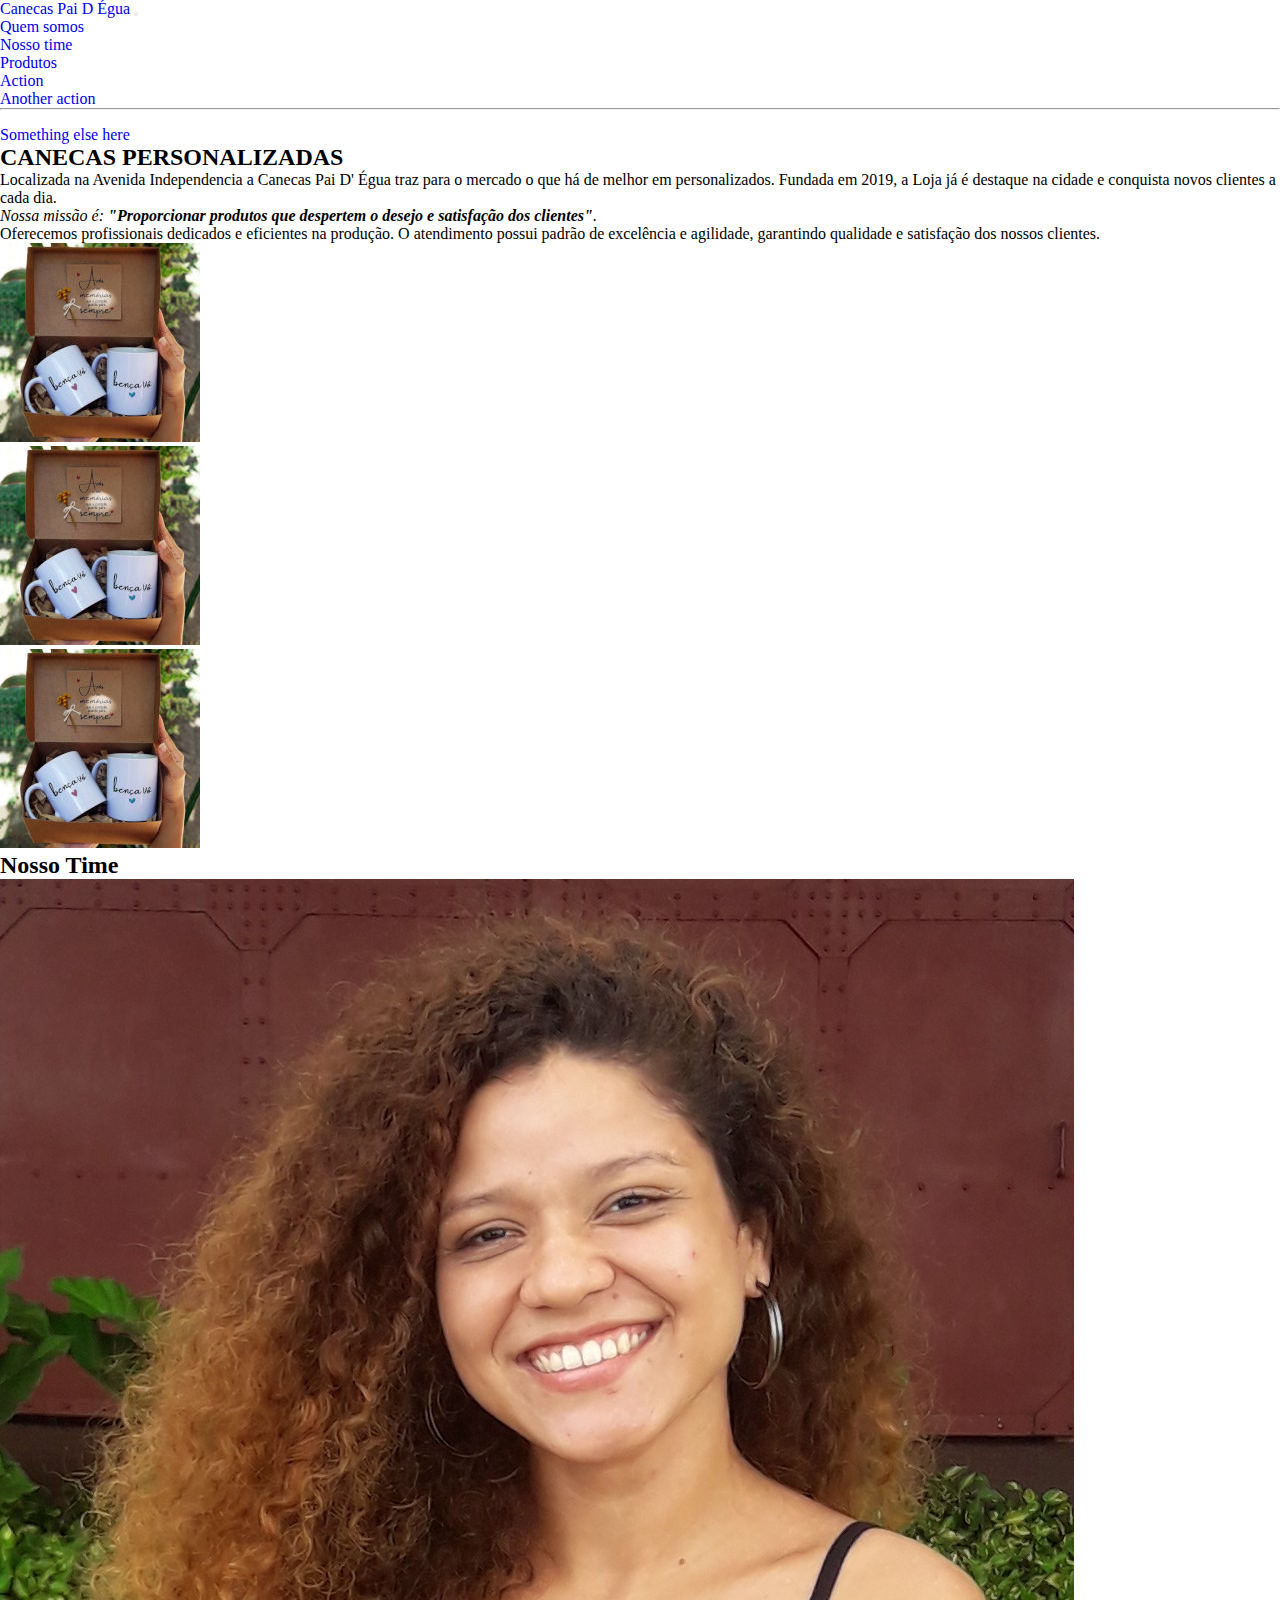
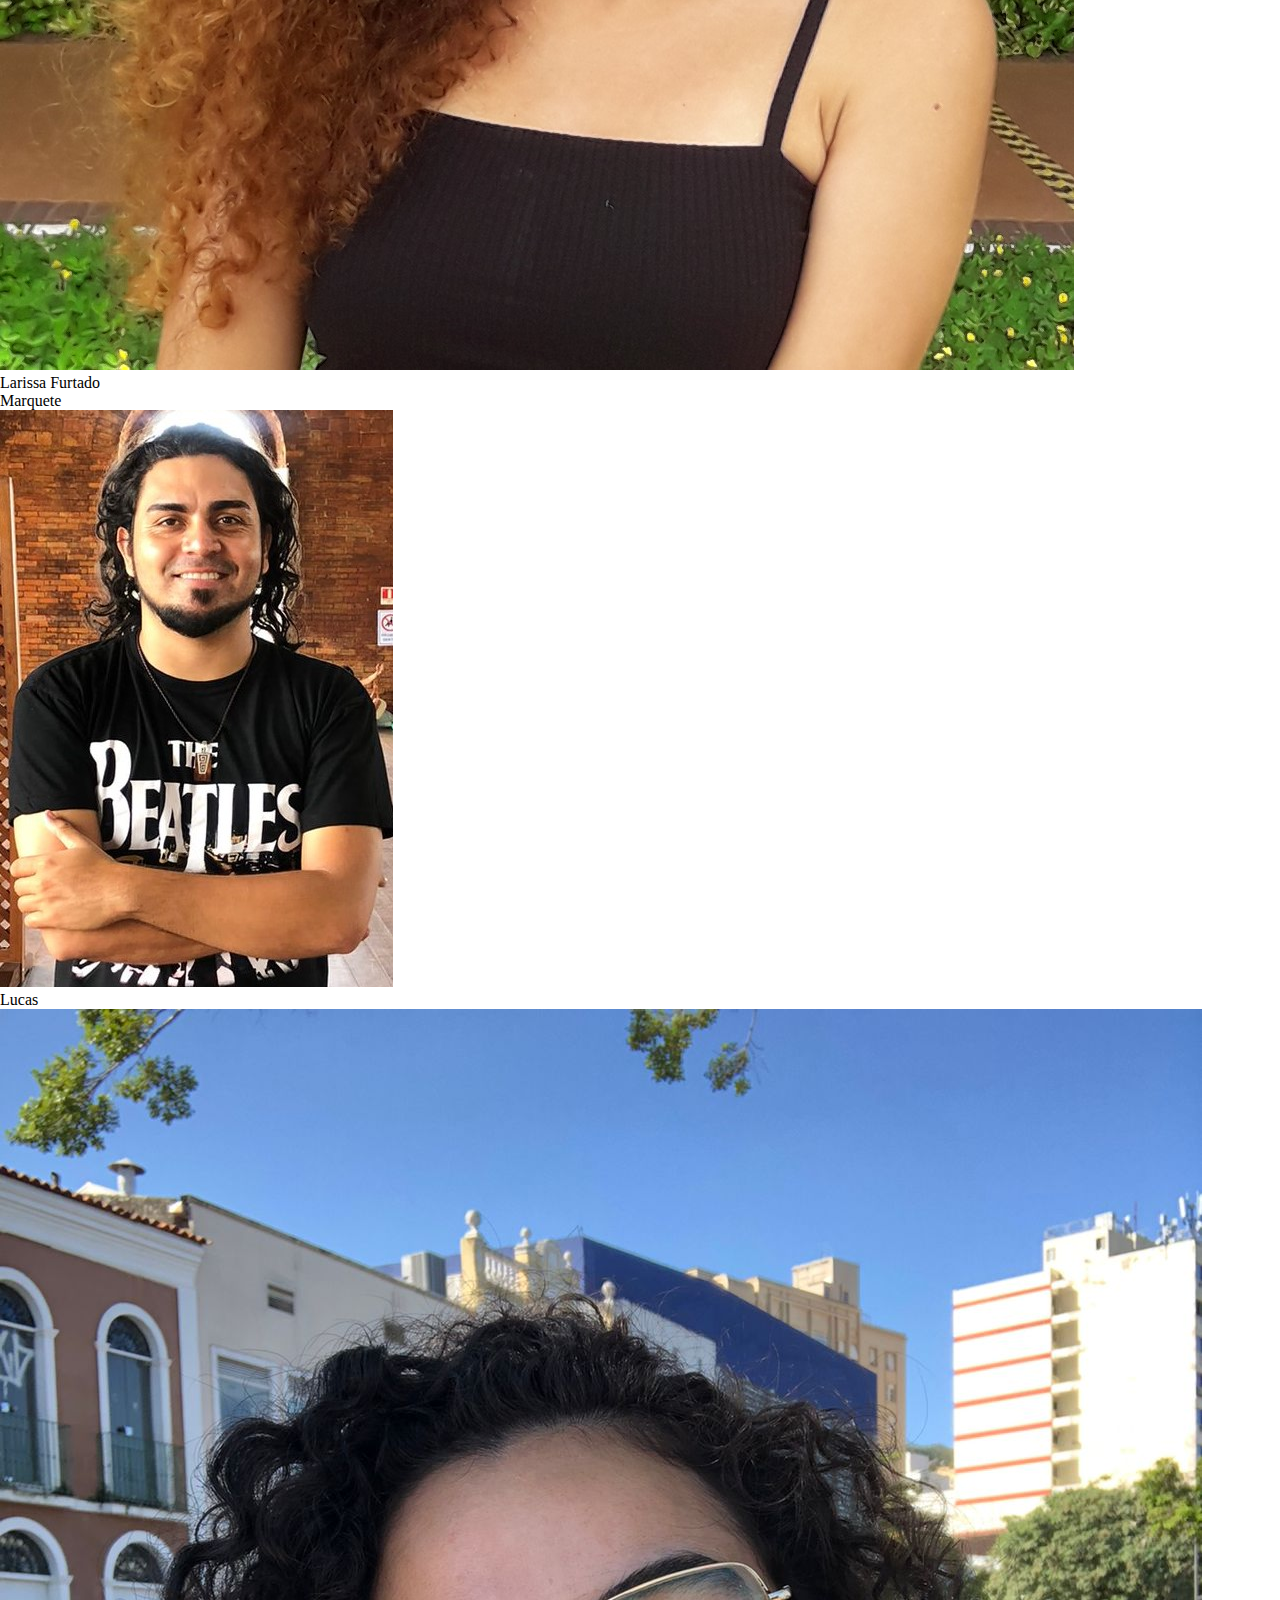
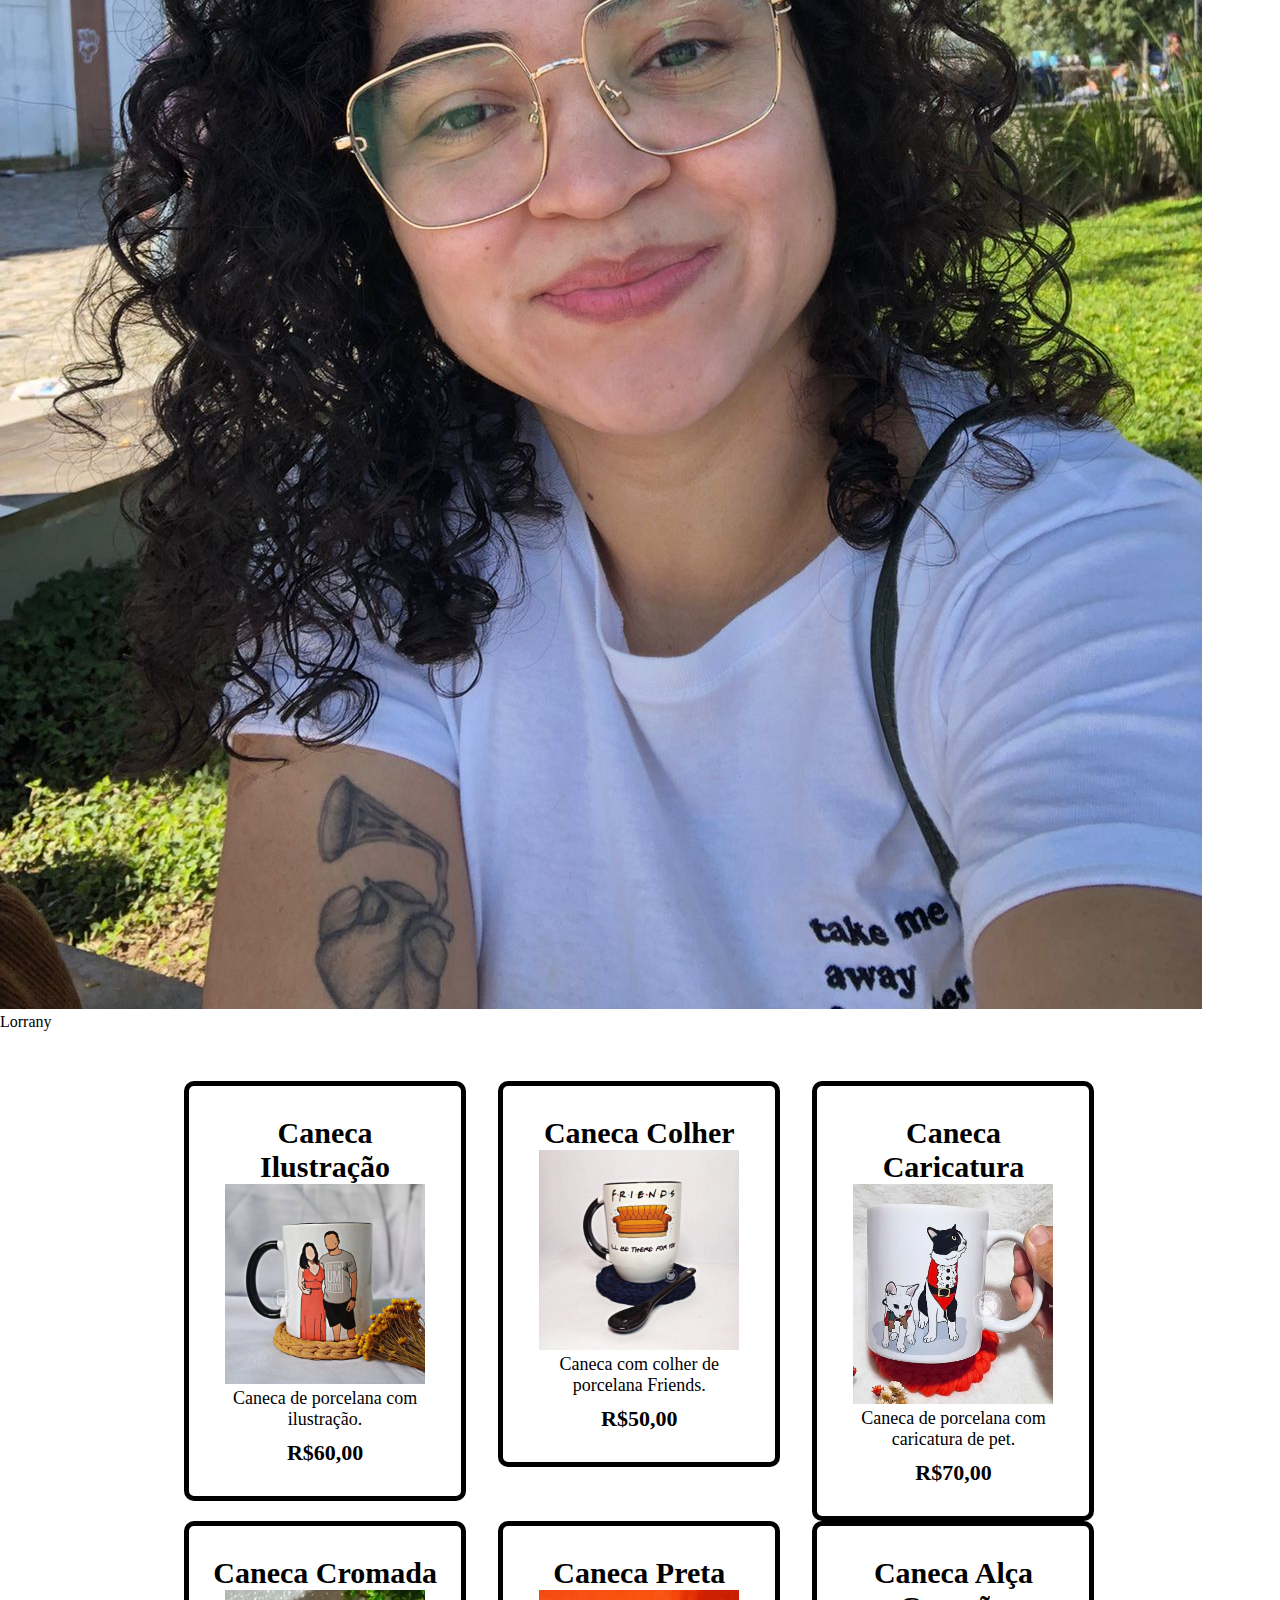
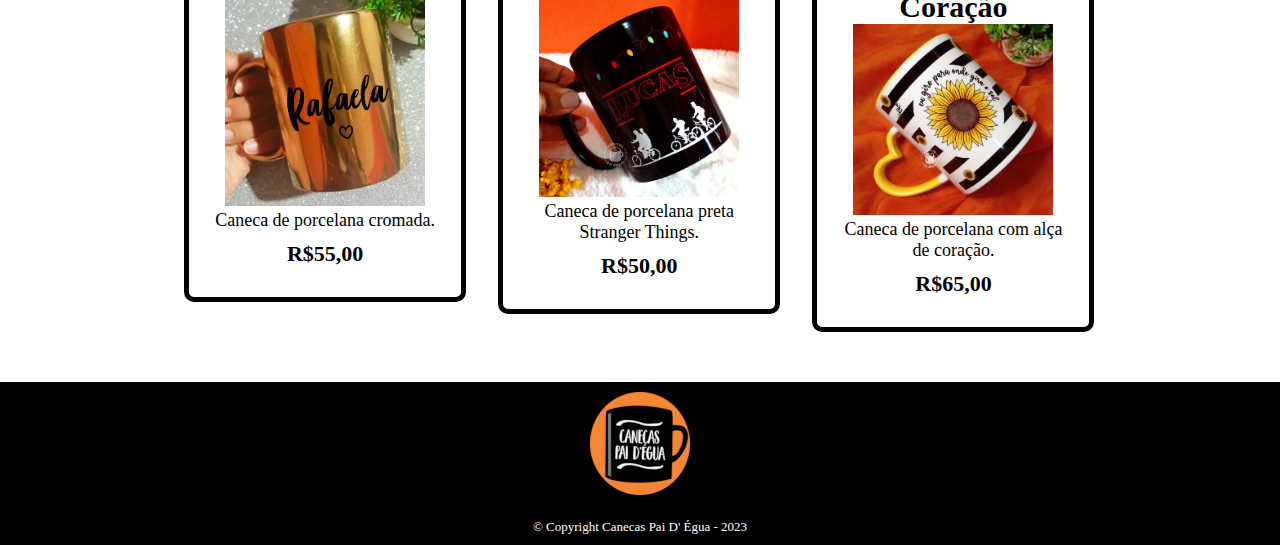
<file: index.html>
<!DOCTYPE html>
<html lang="Pt-Br">
    <head>
        <meta charset="UTF-8">
        <meta name="viewport" contente>
        <title>Canecas Pai D' Égua</title>
        <link href="https://cdn.jsdelivr.net/npm/bootstrap@5.3.1/dist/css/bootstrap.min.css" rel="stylesheet" integrity="sha384-4bw+/aepP/YC94hEpVNVgiZdgIC5+VKNBQNGCHeKRQN+PtmoHDEXuppvnDJzQIu9" crossorigin="anonymous">
        <link rel="stylesheet" type="text/css" href="style.css">
    </head>
    <body>
        <header class="container-fluid p-2 bg-black text-center">
            <nav class="navbar navbar-expand-lg bg-black">
                <div class="container-fluid">
                  <a class="navbar-brand text-white" href="#">Canecas Pai D Égua</a>
                  <button class="navbar-toggler" type="button" data-bs-toggle="collapse" data-bs-target="#navbarSupportedContent" aria-controls="navbarSupportedContent" aria-expanded="false" aria-label="Toggle navigation">
                    <span class="navbar-toggler-icon"></span>
                  </button>
                  <div class="collapse navbar-collapse justify-content-end" id="navbarSupportedContent">
                    <ul class="navbar-nav">
                      <li class="nav-item">
                        <a class="nav-link text-white" aria-current="page" href="#">Quem somos</a>
                      </li>
                      <li class="nav-item">
                        <a class="nav-link text-white" href="#">Nosso time</a>
                      </li>
                      <li class="nav-item dropdown">
                        <a class="nav-link dropdown-toggle text-white" href="#" role="button" data-bs-toggle="dropdown" aria-expanded="false">
                          Produtos
                        </a>
                        <ul class="dropdown-menu">
                          <li><a class="dropdown-item" href="#">Action</a></li>
                          <li><a class="dropdown-item" href="#">Another action</a></li>
                          <li><hr class="dropdown-divider"></li>
                          <li><a class="dropdown-item" href="#">Something else here</a></li>
                        </ul>
                      </li>
                    </ul>
                  </div>
                </div>
              </nav>
        </header>
        <section class="container-fluid bg-secondary-subtle text-center p-3">
            <h2>CANECAS PERSONALIZADAS</h2>
            <p class="paragrafo">Localizada na Avenida Independencia a Canecas Pai D' Égua traz para o mercado o que há de melhor em personalizados. Fundada em 2019, a Loja já é destaque na cidade e conquista novos clientes a cada dia.</p>
            <p class="paragrafo"><em> Nossa missão é: <strong>"Proporcionar produtos que despertem o desejo e satisfação dos clientes"</strong>.</em></p>
            <p class="paragrafo">Oferecemos profissionais dedicados e eficientes na produção. O atendimento possui padrão de excelência e agilidade, garantindo qualidade e satisfação dos nossos clientes.</p>
            <div class="row">
                <figure class="col text center">
                    <img  src="img/boxok.jpeg" alt="">
                </figure>
                <figure class="col text center">
                    <img  src="img/boxok.jpeg" alt="">
                </figure>
                <figure class="col text center">
                    <img  src="img/boxok.jpeg" alt="">
                </figure>
            </div> 
        </section>
        <section class="container-fluid bg-warning p-3">
            <h2 class="text-center">Nosso Time</h2>
            <div class="row">
                <figure class="col text-center">
                    <img src="img/larissa.jpg" alt="Foto da pessoa">
                    <figcaption>Larissa Furtado</figcaption>
                    <figcaption>Marquete</figcaption>
                </figure>
                <figure class="col text-center">
                    <img src="img/lucas.jpg" alt="Foto da pessoa responsável pelo designer">
                    <figcaption>Lucas</figcaption>
                </figure>
                <figure class="col text-center">
                    <img src="img/lorrany.jpg" alt="Foto da pessoa responsável pelo atendimento">
                    <figcaption>Lorrany</figcaption>
                </figure>
            </div>
            </section>
            <section class="container-fluid bg-secondary-subtle">
                    <ul class="produtos">
                        <li>
                            <h2>Caneca Ilustração</h2>
                            <img class="tamanho-imagem" src="img/canecaok.jpeg">
                            <p class="produto-descricao">Caneca de porcelana com ilustração.</p>
                            <p class="produto-preco">R$60,00</p>
                        </li>
                        <li>
                            <h2>Caneca Colher</h2>
                            <img class="tamanho-imagem" src="img/canecacolherok.jpeg">
                            <p class="produto-descricao">Caneca com colher de porcelana Friends.</p>
                            <p class="produto-preco">R$50,00</p>
                        </li>
                        <li>
                            <h2>Caneca Caricatura</h2>
                            <img class="tamanho-imagem" src="img/caneca caricatura.png">
                            <p class="produto-descricao">Caneca de porcelana com caricatura de pet.</p>
                            <p class="produto-preco">R$70,00</p>
                        </li>
                        <li>
                            <h2>Caneca Cromada</h2>
                            <img class="tamanho-imagem" src="img/caneca cromada.png">
                            <p class="produto-descricao">Caneca de porcelana cromada.</p>
                            <p class="produto-preco">R$55,00</p>
                        </li>
                        <li>
                            <h2>Caneca Preta</h2>
                            <img class="tamanho-imagem" src="img/caneca preta.png">
                            <p class="produto-descricao">Caneca de porcelana preta Stranger Things.</p>
                            <p class="produto-preco">R$50,00</p>
                        </li>
                        <li>
                            <h2>Caneca Alça Coração</h2>
                            <img class="tamanho-imagem" src="img/caneca alça coraçao.png">
                            <p class="produto-descricao">Caneca de porcelana com alça de coração.</p>
                            <p class="produto-preco">R$65,00</p>
                        </li>
                    </ul>
            </section>
  
            <footer class="container-fluid bg-black">
                <img src="img/rodapeok.png">
                <p class="copyright">&copy; Copyright Canecas Pai D' Égua - 2023</p>
            </footer>
            <script src="https://cdn.jsdelivr.net/npm/bootstrap@5.3.1/dist/js/bootstrap.bundle.min.js" integrity="sha384-HwwvtgBNo3bZJJLYd8oVXjrBZt8cqVSpeBNS5n7C8IVInixGAoxmnlMuBnhbgrkm" crossorigin="anonymous"></script>
    </body>
</html>
</file>
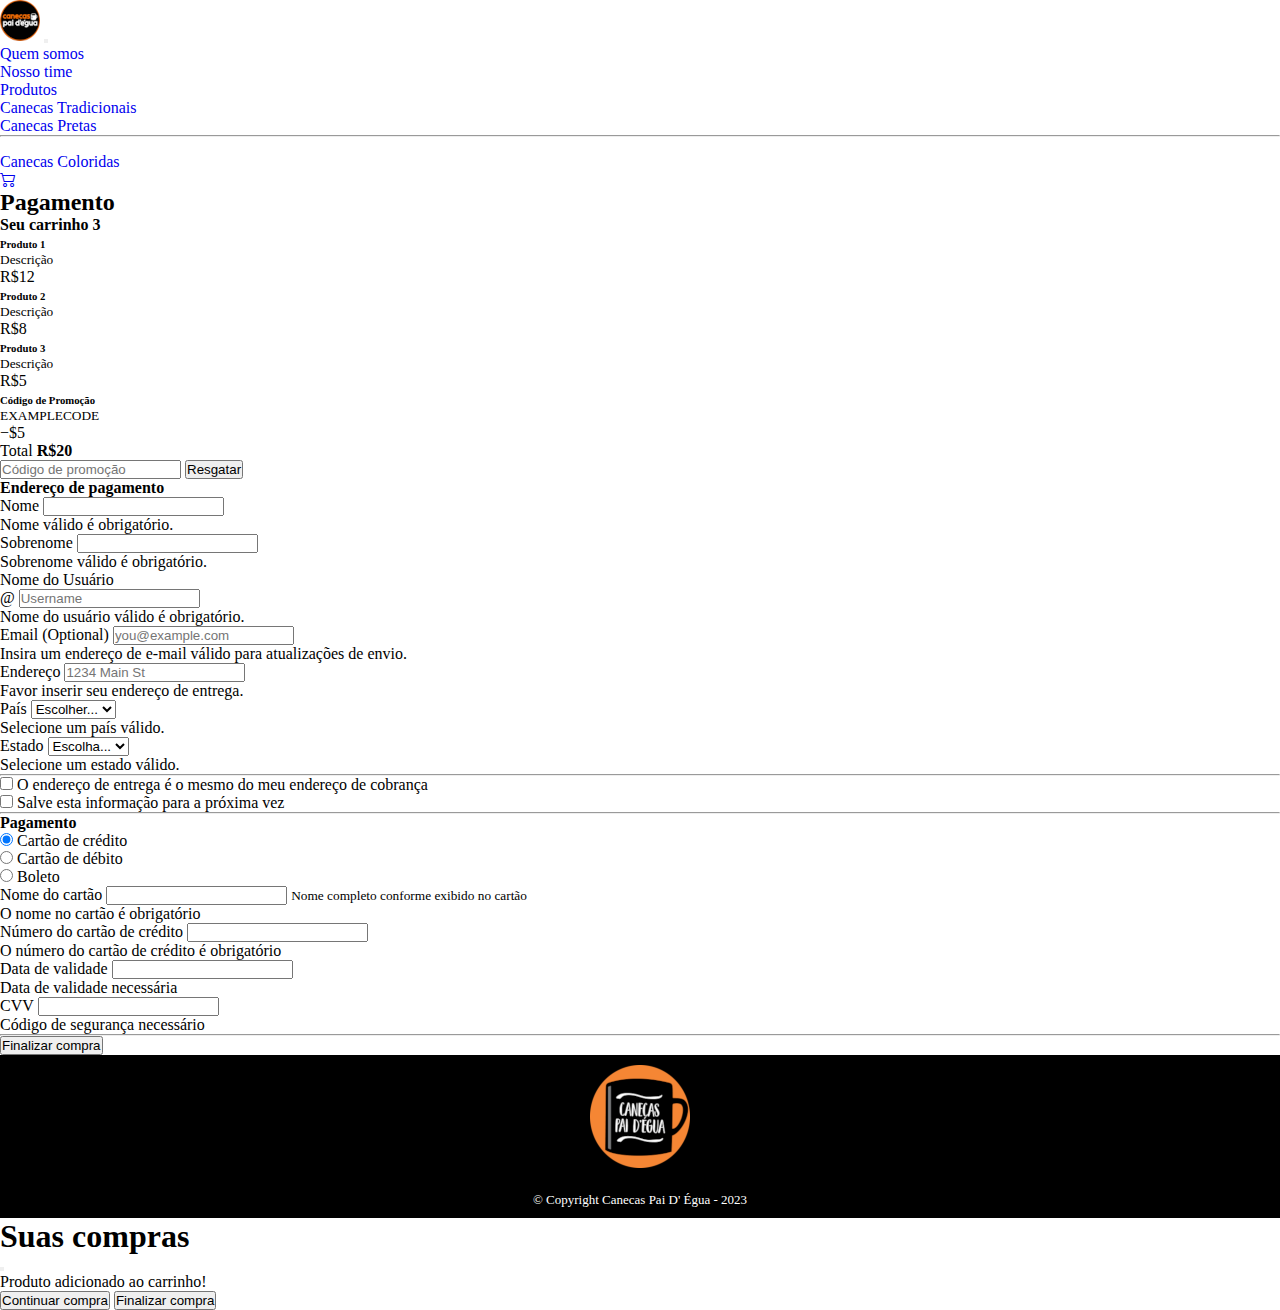
<file: checkout.html>
<!DOCTYPE html>
<html lang="Pt-Br">
    <head>
        <meta charset="UTF-8">
        <meta name="viewport" contente>
        <title>Canecas Pai D' Égua</title>
        <link rel="stylesheet" href="https://cdn.jsdelivr.net/npm/bootstrap-icons@1.10.5/font/bootstrap-icons.css">
        <link href="https://cdn.jsdelivr.net/npm/bootstrap@5.3.1/dist/css/bootstrap.min.css" rel="stylesheet" integrity="sha384-4bw+/aepP/YC94hEpVNVgiZdgIC5+VKNBQNGCHeKRQN+PtmoHDEXuppvnDJzQIu9" crossorigin="anonymous">
        <link rel="stylesheet" type="text/css" href="css/style.css">
    </head>
    <body>
      <header class="container-fluid p-3 bg-dark text-center">
        <nav class="navbar navbar-expand-lg bg-dark">
            <div class="container-fluid">
              <a class="navbar-brand text-white" href="#"><img src="img/favicon-removebg-preview.png" alt="logo da loja"></a>
              <button class="navbar-toggler" type="button" data-bs-toggle="collapse" data-bs-target="#navbarSupportedContent" aria-controls="navbarSupportedContent" aria-expanded="false" aria-label="Toggle navigation">
                <span class="navbar-toggler-icon"></span>
              </button>
              <div class="collapse navbar-collapse justify-content-end" id="navbarSupportedContent">
                <ul class="navbar-nav">
                  <li class="nav-item">
                    <a class="nav-link text-white" aria-current="page" href="#">Quem somos</a>
                  </li>
                  <li class="nav-item">
                    <a class="nav-link text-white" href="#">Nosso time</a>
                  </li>
                  <li class="nav-item dropdown">
                    <a class="nav-link dropdown-toggle text-white" href="#" role="button" data-bs-toggle="dropdown" aria-expanded="false">
                      Produtos
                    </a>
                    <ul class="dropdown-menu">
                      <li><a class="dropdown-item" href="#">Canecas Tradicionais</a></li>
                      <li><a class="dropdown-item" href="#">Canecas Pretas</a></li>
                      <li><hr class="dropdown-divider"></li>
                      <li><a class="dropdown-item" href="#">Canecas Coloridas</a></li>
                    </ul>
                  </li>
                  <li class="nav-item">
                    <a class="nav-link text-white" href="#"> <i class="bi bi-cart2"></i></a>
                  </li>
                </ul>
              </div>
            </div>
          </nav>
        </header>
        <main class="container">
            <div class="py-5 text-center" >
              <h2>Pagamento</h2>
            </div>
        
            <div class="row g-5">
              <div class="col-md-5 col-lg-4 order-md-last">
                <h4 class="d-flex justify-content-between align-items-center mb-3">
                  <span class="text-primary text-warning">Seu carrinho</span>
                  <span class="badge bg-primary rounded-pill bg-warning">3</span>
                </h4>
                <ul class="list-group mb-3">
                  <li class="list-group-item d-flex justify-content-between lh-sm">
                    <div>
                      <h6 class="my-0">Produto 1</h6>
                      <small class="text-body-secondary">Descrição</small>
                    </div>
                    <span class="text-body-secondary">R$12</span>
                  </li>
                  <li class="list-group-item d-flex justify-content-between lh-sm">
                    <div>
                      <h6 class="my-0">Produto 2</h6>
                      <small class="text-body-secondary">Descrição</small>
                    </div>
                    <span class="text-body-secondary">R$8</span>
                  </li>
                  <li class="list-group-item d-flex justify-content-between lh-sm">
                    <div>
                      <h6 class="my-0">Produto 3</h6>
                      <small class="text-body-secondary">Descrição</small>
                    </div>
                    <span class="text-body-secondary">R$5</span>
                  </li>
                  <li class="list-group-item d-flex justify-content-between">
                    <div>
                      <h6 class="my-0">Código de Promoção</h6>
                      <small>EXAMPLECODE</small>
                    </div>
                    <span >−$5</span>
                  </li>
                  <li class="list-group-item d-flex justify-content-between">
                    <span>Total</span>
                    <strong>R$20</strong>
                  </li>
                </ul>
        
                <form class="card p-2">
                  <div class="input-group">
                    <input type="text" class="form-control" placeholder="Código de promoção">
                    <button type="submit" class="btn btn-warning bg-warning">Resgatar</button>
                  </div>
                </form>
              </div>
              <div class="col-md-7 col-lg-8">
                <h4 class="mb-3">Endereço de pagamento</h4>
                <form class="needs-validation" novalidate>
                  <div class="row g-3">
                    <div class="col-sm-6">
                      <label for="firstName" class="form-label">Nome</label>
                      <input type="text" class="form-control" id="firstName" placeholder="" value="" required>
                      <div class="invalid-feedback">
                        Nome válido é obrigatório.
                      </div>
                    </div>
        
                    <div class="col-sm-6">
                      <label for="lastName" class="form-label">Sobrenome</label>
                      <input type="text" class="form-control" id="lastName" placeholder="" value="" required>
                      <div class="invalid-feedback">
                        Sobrenome válido é obrigatório.
                      </div>
                    </div>
        
                    <div class="col-12">
                      <label for="username" class="form-label">Nome do Usuário</label>
                      <div class="input-group has-validation">
                        <span class="input-group-text">@</span>
                        <input type="text" class="form-control" id="username" placeholder="Username" required>
                      <div class="invalid-feedback">
                        Nome do usuário válido é obrigatório.
                        </div>
                      </div>
                    </div>
        
                    <div class="col-12">
                      <label for="email" class="form-label">Email <span class="text-body-secondary">(Optional)</span></label>
                      <input type="email" class="form-control" id="email" placeholder="you@example.com">
                      <div class="invalid-feedback">
                        Insira um endereço de e-mail válido para atualizações de envio.
                      </div>
                    </div>
        
                    <div class="col-12">
                      <label for="address" class="form-label">Endereço</label>
                      <input type="text" class="form-control" id="address" placeholder="1234 Main St" required>
                      <div class="invalid-feedback">
                        Favor inserir seu endereço de entrega.
                      </div>

                    <div class="col-md-5">
                      <label for="country" class="form-label">País</label>
                      <select class="form-select" id="country" required>
                        <option value="">Escolher...</option>
                        <option>Brasil</option>
                      </select>
                      <div class="invalid-feedback">
                        Selecione um país válido.
                      </div>
                    </div>
        
                    <div class="col-md-4">
                      <label for="state" class="form-label">Estado</label>
                      <select class="form-select" id="state" required>
                        <option value="">Escolha...</option>
                        <option>Pará</option>
                      </select>
                      <div class="invalid-feedback">
                        Selecione um estado válido.
                      </div>
                    </div>

                    </div>
                  </div>
        
                  <hr class="my-4">
        
                  <div class="form-check">
                    <input type="checkbox" class="form-check-input" id="same-address">
                    <label class="form-check-label" for="same-address">O endereço de entrega é o mesmo do meu endereço de cobrança</label>
                  </div>
        
                  <div class="form-check">
                    <input type="checkbox" class="form-check-input" id="save-info">
                    <label class="form-check-label" for="save-info">Salve esta informação para a próxima vez</label>
                  </div>
        
                  <hr class="my-4">
        
                  <h4 class="mb-3">Pagamento</h4>
        
                  <div class="my-3">
                    <div class="form-check">
                      <input id="credit" name="paymentMethod" type="radio" class="form-check-input" checked required>
                      <label class="form-check-label" for="credit">Cartão de crédito</label>
                    </div>
                    <div class="form-check">
                      <input id="debit" name="paymentMethod" type="radio" class="form-check-input" required>
                      <label class="form-check-label" for="debit">Cartão de débito</label>
                    </div>
                    <div class="form-check">
                      <input id="paypal" name="paymentMethod" type="radio" class="form-check-input" required>
                      <label class="form-check-label" for="paypal">Boleto</label>
                    </div>
                  </div>
        
                  <div class="row gy-3">
                    <div class="col-md-6">
                      <label for="cc-name" class="form-label">Nome do cartão</label>
                      <input type="text" class="form-control" id="cc-name" placeholder="" required>
                      <small class="text-body-secondary">Nome completo conforme exibido no cartão</small>
                      <div class="invalid-feedback">
                        O nome no cartão é obrigatório
                      </div>
                    </div>
        
                    <div class="col-md-6">
                      <label for="cc-number" class="form-label">Número do cartão de crédito</label>
                      <input type="text" class="form-control" id="cc-number" placeholder="" required>
                      <div class="invalid-feedback">
                        O número do cartão de crédito é obrigatório
                      </div>
                    </div>
        
                    <div class="col-md-3">
                      <label for="cc-expiration" class="form-label">Data de validade</label>
                      <input type="text" class="form-control" id="cc-expiration" placeholder="" required>
                      <div class="invalid-feedback">
                        Data de validade necessária
                      </div>
                    </div>
        
                    <div class="col-md-3">
                      <label for="cc-cvv" class="form-label">CVV</label>
                      <input type="text" class="form-control" id="cc-cvv" placeholder="" required>
                      <div class="invalid-feedback">
                        Código de segurança necessário
                      </div>
                    </div>
                  </div>
        
                  <hr class="my-4">
        
                  <button class="w-100 btn btn-warning btn-lg p-3" type="submit">Finalizar compra</button>
                </form>
              </div>
            </div>
          </main>
              
    <footer class="container-fluid bg-black">
        <img src="img/rodapeok.png">
        <p class="copyright">&copy; Copyright Canecas Pai D' Égua - 2023</p>
    </footer>
    <script src="https://cdn.jsdelivr.net/npm/bootstrap@5.3.1/dist/js/bootstrap.bundle.min.js" integrity="sha384-HwwvtgBNo3bZJJLYd8oVXjrBZt8cqVSpeBNS5n7C8IVInixGAoxmnlMuBnhbgrkm" crossorigin="anonymous"></script>
    </body>
        <div class="modal fade" id="exampleModal" tabindex="-1" aria-labelledby="exampleModalLabel" aria-hidden="true">
        <div class="modal-dialog">
        <div class="modal-content">
        <div class="modal-header">
            <h1 class="modal-title fs-5" id="exampleModalLabel">Suas compras</h1>
            <button type="button" class="btn-close" data-bs-dismiss="modal" aria-label="Close"></button>
        </div>
        <div class="modal-body">
            Produto adicionado ao carrinho!
        </div>
        <div class="modal-footer">
            <button type="button" class="btn btn-primary" data-bs-dismiss="modal">Continuar compra</button>
            <button type="button" class="btn btn-success">Finalizar compra</button>
        </div>
        </div>
        </div>
        </div>
</html>
</file>
<file: style.css>
* {
    margin: 0;
    padding: 0;
    box-sizing: border-box;
    text-decoration: none;  
}
  .produtos {
    width: 940px;
    margin: 0 auto;
    padding: 50px 0;
}

.produtos li {
    display: inline-block;
    text-align: center;
    width: 30%;
    vertical-align: top;
    margin: 0 1.5%;
    padding: 30px 20px;
    box-sizing: border-box;
    border: 5px solid #000000;
    border-radius: 10px;
}

.produtos li:hover {
    border-color: #f76714;
}

.produtos li:active {
    border-color: #000000;
}

.produtos li:hover h2{
    font-size: 34px;
}
.produtos h2 {
    font-size: 30px;
    font-weight: bold;
}

.tamanho-imagem {
    width: 200px;
}

.produto-descricao {
    font-size: 18px;
}

.produto-preco {
    font-size: 22px;
    font-weight: bold;
    margin-top: 10px;
}

footer {
    text-align: center;
    background: black;
    padding: 10px 0;
}

.copyright {
    color: rgb(255, 255, 255);
    font-size: 13px;
    margin:20px 0 0;
}
</file>
<file: css/style.css>
* {
    margin: 0;
    padding: 0;
    box-sizing: border-box;
    text-decoration: none;  
}

.title-carousel{
    color:#f76714;
    font-size: 80px;
    text-shadow: 2px 2px 2px black;
}


.title_produto {
    color:#f76714;
    font-size: 20px;
}

footer {
    text-align: center;
    background: black;
    padding: 10px 0;
}

.copyright {
    color: rgb(255, 255, 255);
    font-size: 13px;
    margin:20px 0 0;
}
</file>
